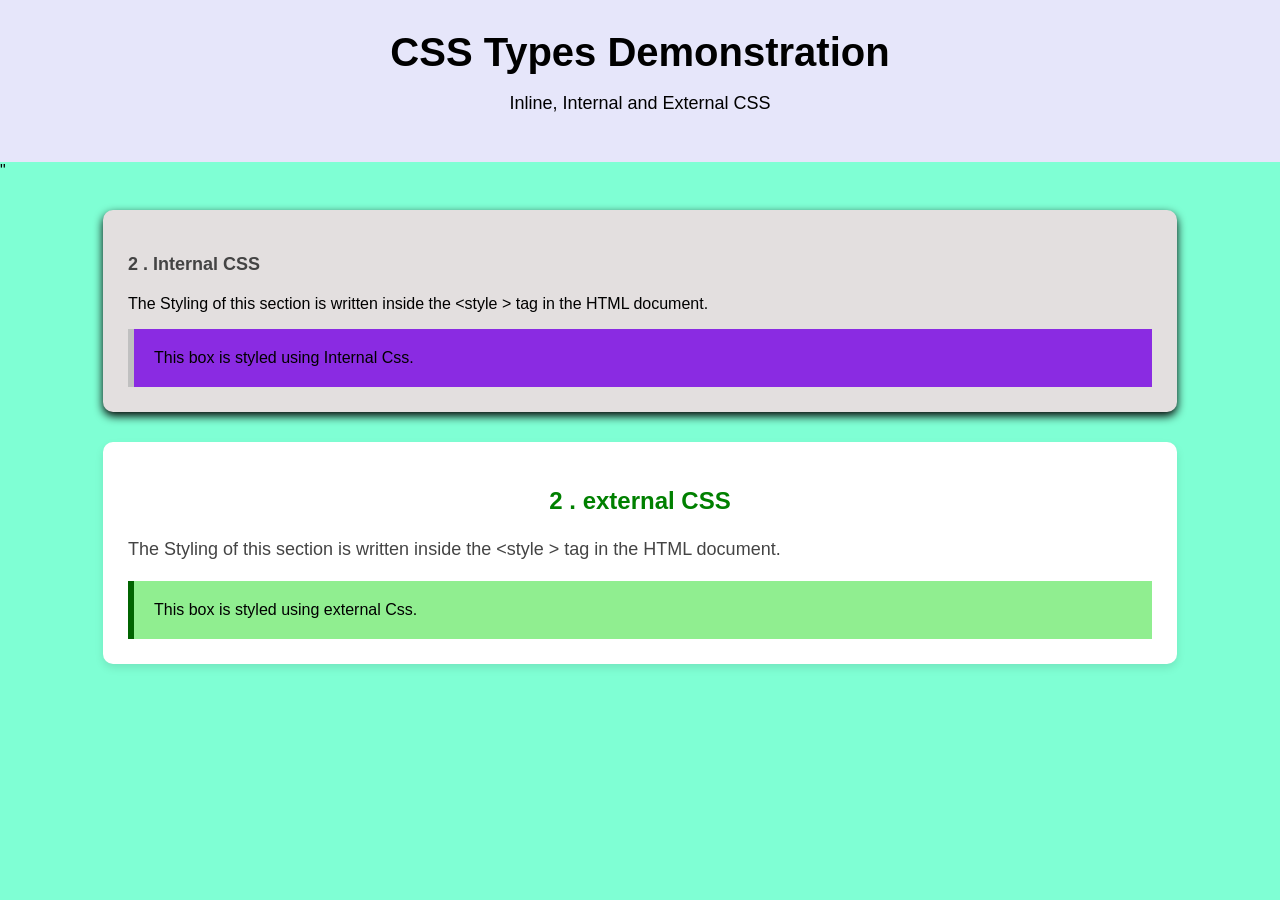
<file: CSS/index.html>
<!DOCTYPE html>
<html lang="en">
<head>
    <meta charset="UTF-8">
    <meta name="viewport" content="width=device-width, initial-scale=1.0">
    <title>CSS Types Demonstration</title>
    <!-- external CSS -->
     <link rel="stylesheet" href="style.css">
     <!-- internal CSS-->
      <style>
        body{
            background-color: aquamarine;
            font-family: Arial, sans-serif;
            margin: 0;
        }
        .internal-section{
            background-color: rgb(227, 223, 223);
            width: 80%;
            margin: 30px auto;
            padding: 25px;
            border-radius: 10px;
            box-shadow: 0 4px 10px rgba(0,0,0.1);
        }

        .internal-section h2  {
            font-size: 18px;
            line-height: 1.6;
            color: #444;
        }
        .internal-box {
            background-color: blueviolet;
            padding: 20px;
            border-left: 6px solid silver;
            margin-top: 15px;
        }
      </style>
</head>
<body>
    <!--inline CSS-->
    <header style="
    background-color: lavender;
    color: black;
    text-align: center;
    padding: 30px;
    ">
         <h1 style="font-size: 40px;margin: 0;">
            CSS Types Demonstration
        </h1>

        <p style="font-size: 18px;">
            Inline, Internal and External CSS
        </p>
</header>"

    <!--INTERNAL CSS SECTION-->
    <section class="internal-section">

    <h2>2 . Internal CSS</h2>
    <P>
        The Styling of this section is written inside the &lt;style &gt; tag in the HTML document.

    </P>
    <div class="internal-box">
        This box is styled using Internal Css.
    </div>
    </section>
    <section class="external-section">

    <h2>2 . external CSS</h2>
    <P>
        The Styling of this section is written inside the &lt;style &gt; tag in the HTML document.

    </P>
    <div class="external-box">
        This box is styled using external Css.
    </div>
    </section>
</body>
</html>
</file>
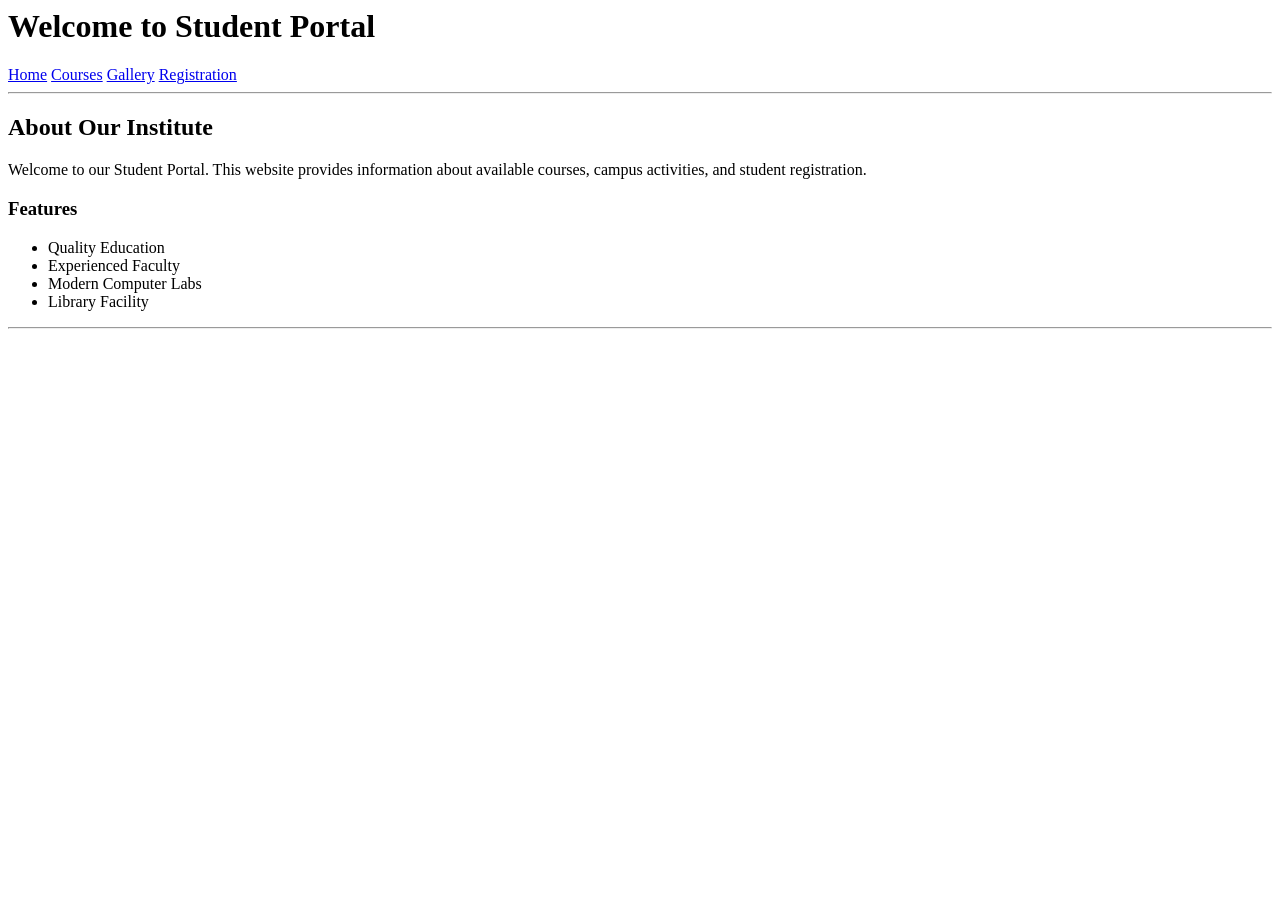
<file: Student Portal/index.html>
<html lang="en">
<head>
    <meta charset="UTF-8">
    <meta name="viewport" content="width=device-width, initial-scale=1.0">
    <title>Student Portal</title>
</head>
<body>
    <header>
        <h1>Welcome to Student Portal</h1>
        <nav>
            <a href="index.html">Home</a>
            <a href="courses.html">Courses</a>
            <a href="gallery.html">Gallery</a>
            <a href="registration.html">Registration</a>
        </nav>
    </header>

</body>
</html>
    <hr>

    <h2>About Our Institute</h2>

    <p>
        Welcome to our Student Portal. This website provides information
        about available courses, campus activities, and student registration.
    </p>

    <h3>Features</h3>

    <ul>
        <li>Quality Education</li>
        <li>Experienced Faculty</li>
        <li>Modern Computer Labs</li>
        <li>Library Facility</li>
    </ul>

    <hr>
</file>
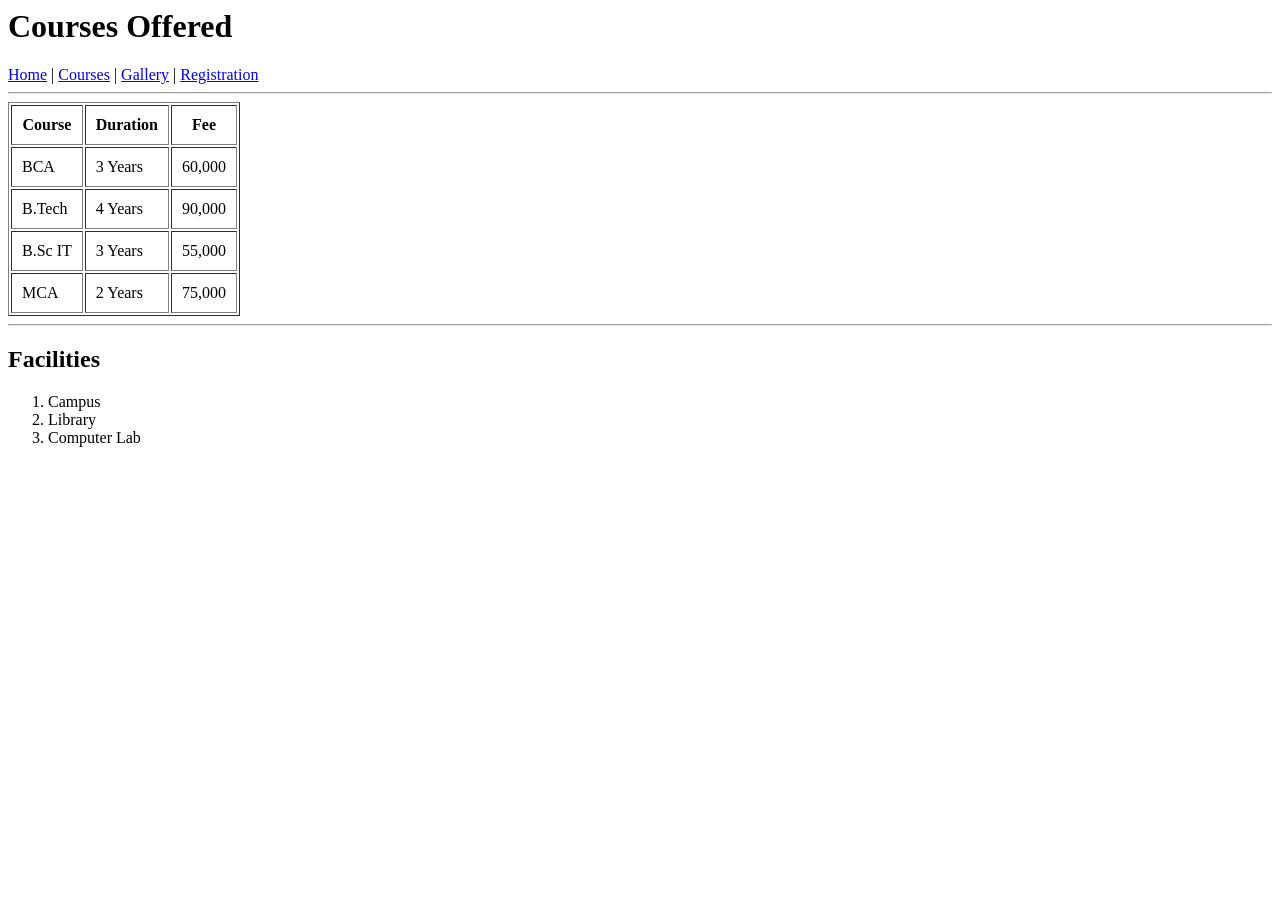
<file: Student Portal/courses.html>
<html lang="en">
<head>
    <meta charset="UTF-8">
    <meta http-equiv="X-UA-Compatible" content="IE=edge">
    <meta name="viewport" content="width=device-width, initial-scale=1.0">
    <title>Courses</title>
</head>

<body>

<h1>Courses Offered</h1>

<nav>
<a href="index.html">Home</a> |
<a href="courses.html">Courses</a> |
<a href="gallery.html">Gallery</a> |
<a href="registration.html">Registration</a> 
</nav>


<hr>

<table border="1" cellpadding="10">
    <tr>
        <th>Course</th>
        <th>Duration</th>
        <th>Fee</th>
    </tr>

    <tr>
        <td>BCA</td>
        <td>3 Years</td>
        <td>60,000</td>
    </tr>

    <tr>
        <td>B.Tech</td>
        <td>4 Years</td>
        <td>90,000</td>
    </tr>

    <tr>
        <td>B.Sc IT</td>
        <td>3 Years</td>
        <td>55,000</td>
    </tr>

    <tr>
        <td>MCA</td>
        <td>2 Years</td>
        <td>75,000</td>
    </tr>
</table>

<hr>

<h2>Facilities</h2>

<ol>
    <li>Campus</li>
    <li>Library</li>
    <li>Computer Lab</li>
</ol>

</body>
</html>
</file>
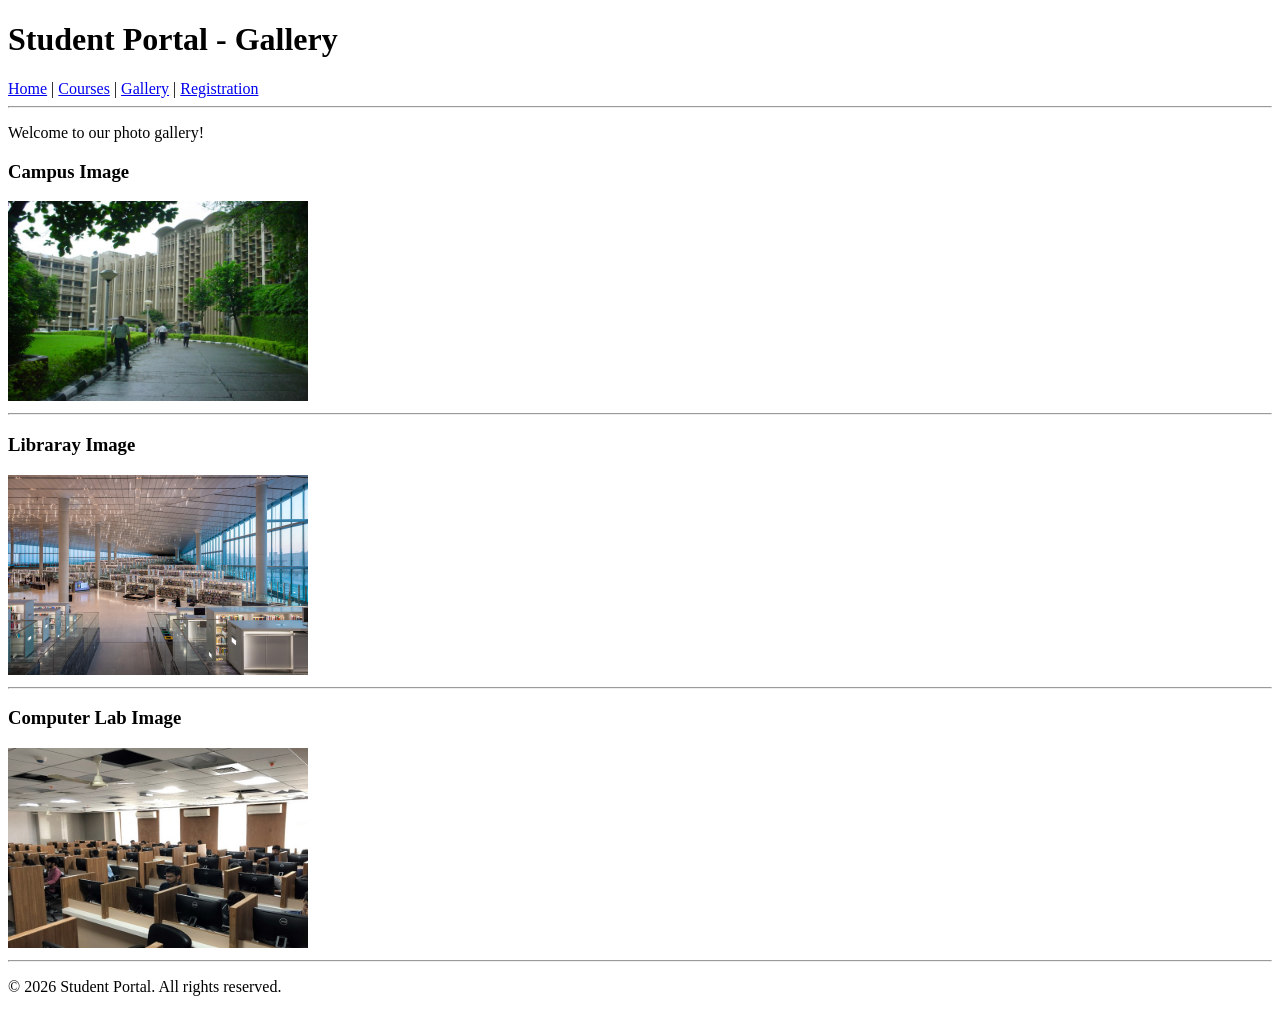
<file: Student Portal/Gallery.html>
<!DOCTYPE html>
<html lang="en">
<head>
    <meta charset="UTF-8">
    <meta name="viewport" content="width=device-width, initial-scale=1.0">
    <title>Gallery</title>
</head>
<body>
    <header>
        <h1>Student Portal - Gallery</h1>
        <nav>
            <a href="index.html">Home</a> |
            <a href="courses.html">Courses</a> |
            <a href="gallery.html">Gallery</a> |
            <a href="registration.html">Registration</a>
        </nav>
    </header>
    <hr>

    <p>Welcome to our photo gallery!</p>

    <h3>Campus Image</h3>
    <img src="iitbombay.jpg" alt="iitbombay Image" width="300" height="200">
    <hr>
    <h3>Libraray Image</h3>
    <img src="QNL.jpg" alt="QNL Image" width="300" height="200">
    <hr>
    <h3>Computer Lab Image</h3>
    <img src="Comp Lab.jpg" alt="Comp Lab Image" width="300" height="200">
    <hr>
    <footer>
        <p>&copy; 2026 Student Portal. All rights reserved.</p>
    </footer>
</body>
</html>
</file>
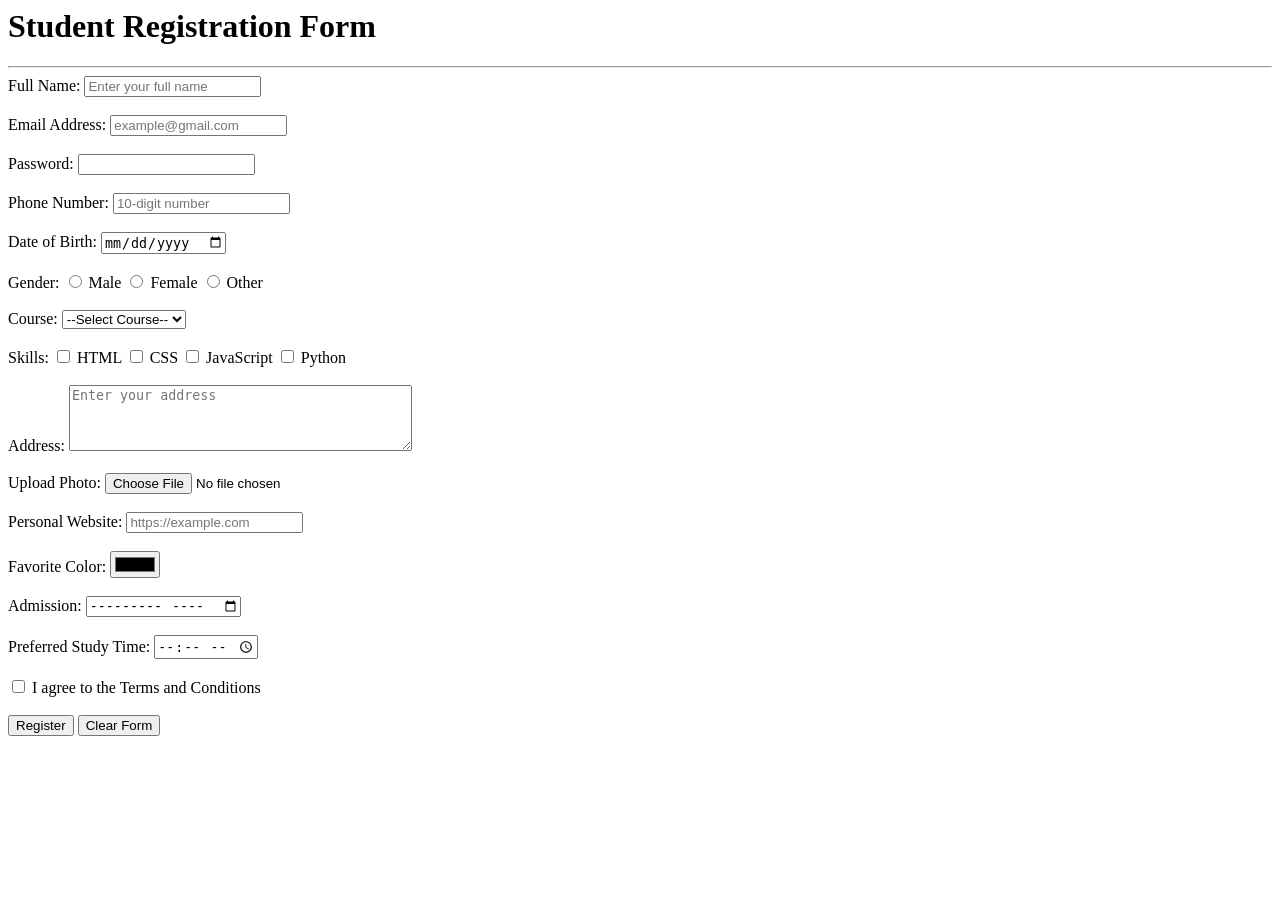
<file: Student Portal/registration.html>
<html lang="en">
<head>
    <meta charset="UTF-8">
    <meta name="viewport" content="width=device-width, initial-scale=1.0">
    <title>Student Registration</title>
</head>
<body>
    <h1>Student Registration Form</h1>
    <hr>

    <form action="#" method="post">
        <label for="fullname">Full Name:</label>
        <input type="text" id="fullname" name="fullname" placeholder="Enter your full name" required>
        <br><br>

        <label for="email">Email Address:</label>
        <input type="email" id="email" name="email" placeholder="example@gmail.com" required>
        <br><br>

        <label for="password">Password:</label>
        <input type="password" id="password" name="password" ninelength="6" required>
        <br><br>

        <label for="phone">Phone Number:</label>
        <input type="tel" id="phone" name="phone" pattern="[0-9] {10}" placeholder="10-digit number" required>
        <br><br>

        <label for="dob">Date of Birth:</label>
        <input type="date" id="dob" name="dob" required>
        <br><br>

        <label>Gender:</label>
        <input type="radio" id="male" name="gender" value="Male">
        <label for="male">Male</label>
        
        <input type="radio" id="female" name="gender" value="Female">
        <label for="female">Female</label>
        
        <input type="radio" id="other" name="gender" value="Other">
        <label for="other">Other</label>
        <br><br>

        <label for="course">Course:</label>
        <select id="course" name="course" required>
            <option value="">--Select Course--</option>
            <option>BCA</option>
            <option>B.Tech</option>
            <option>B.Sc</option>
            <option>MCA</option>
            <option>M.Tech</option>
        </select>
        <br><br>

        <label>Skills:</label>
        <input type="checkbox" id="html" name="skills" value="HTML">
        <label for="html">HTML</label>

        <input type="checkbox" id="css" name="skills" value="CSS">
        <label for="css">CSS</label>

        <input type="checkbox" id="js" name="skills" value="JavaScript">
        <label for="js">JavaScript</label>

        <input type="checkbox" id="python" name="skills" value="Python">
        <label for="python">Python</label>
        <br><br>

        <label for="address">Address:</label>
        <textarea id="address" name="address" rows="4" cols="40" placeholder="Enter your address"></textarea>
        <br><br>

        <label for="photo">Upload Photo:</label>
        <input type="file" id="photo" name="photo" accept="image/*">
        <br><br>

        <label for="website">Personal Website:</label>
        <input type="url" id="website" name="website" placeholder="https://example.com">
        <br><br>

        <label for="favcolor">Favorite Color:</label>
        <input type="color" id="favcolor" name="favcolor">
        <br><br>

        <label for="admission">Admission:</label>
        <input type="month" id="admission" name="admission">
        <br><br>

        <label for="sudytime">Preferred Study Time:</label>
        <input type="time" id="studytime" name="studytime">
        <br><br>

        <input type="checkbox" id="agree" required>
        <label for="agree">I agree to the Terms and Conditions</label>
        <br><br>

        <input type="submit" value="Register">
        <input type="reset" value="Clear Form">

</body>
</html>
</file>
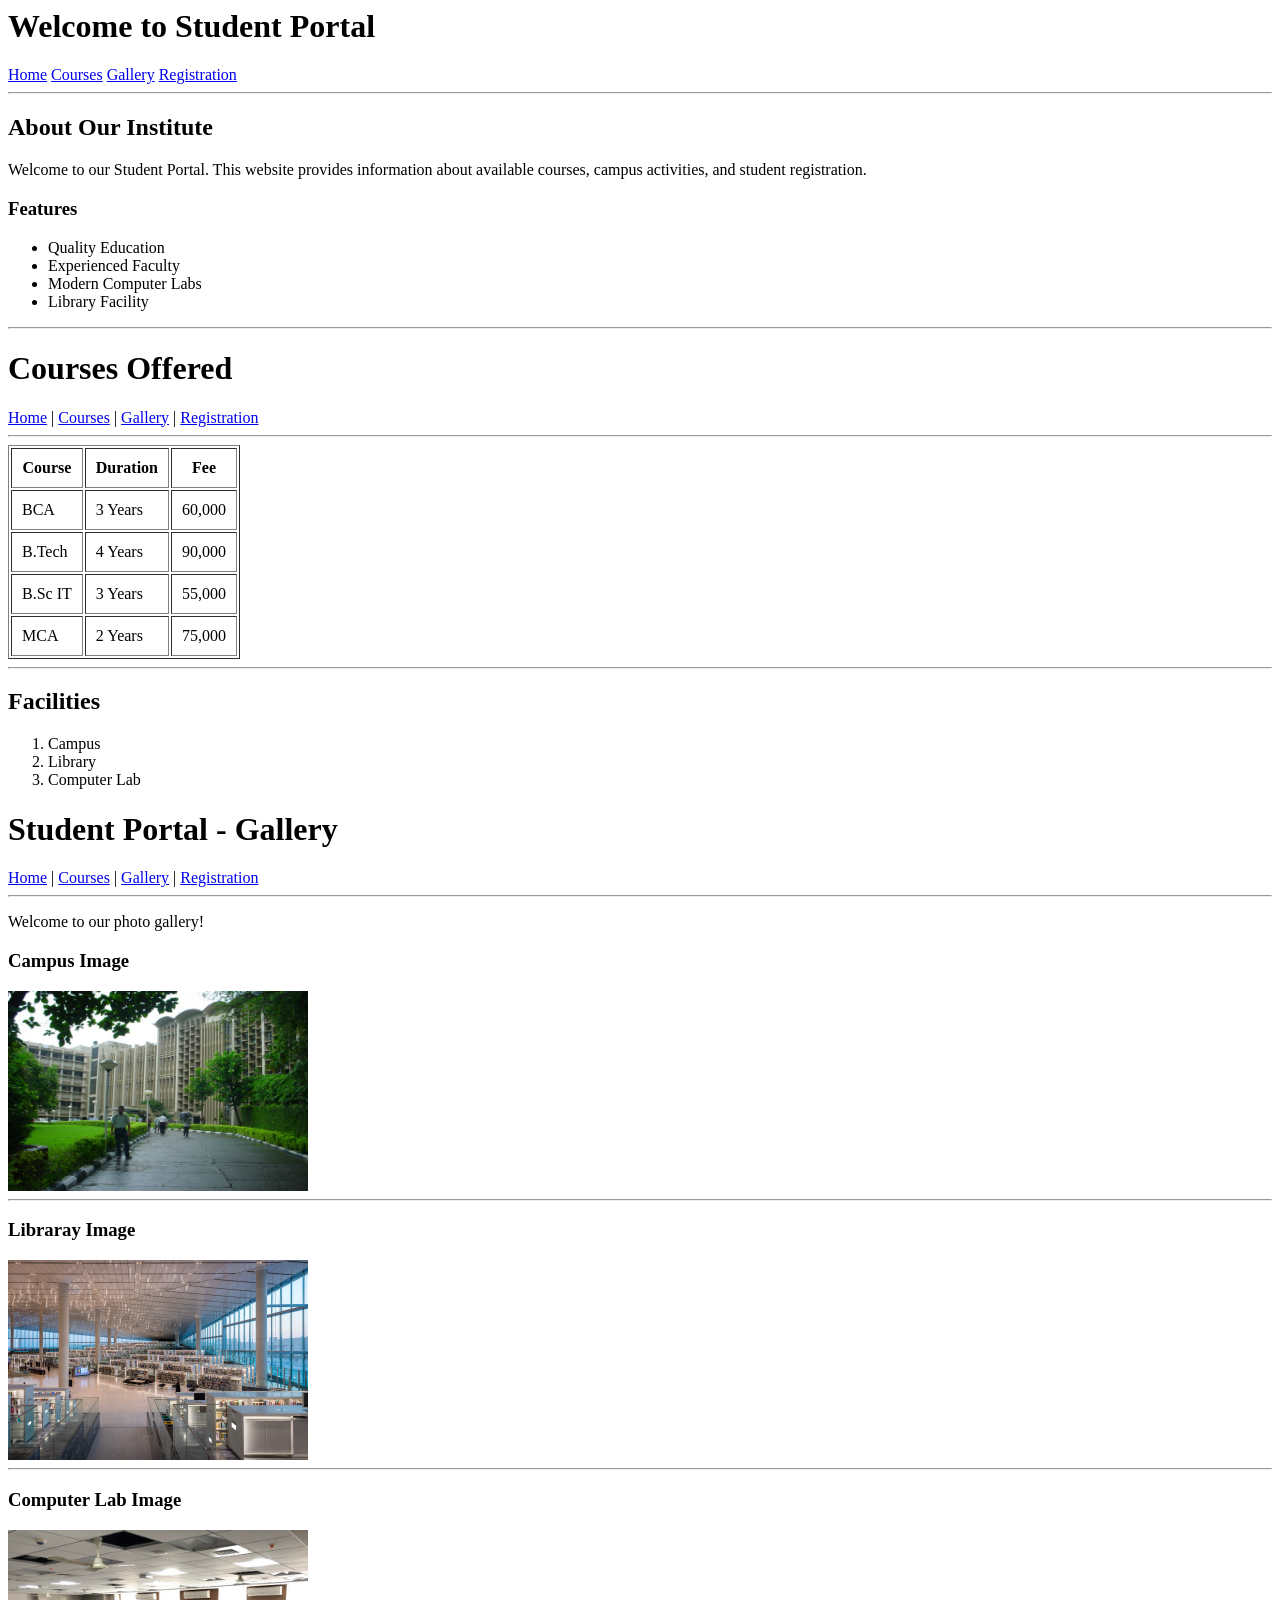
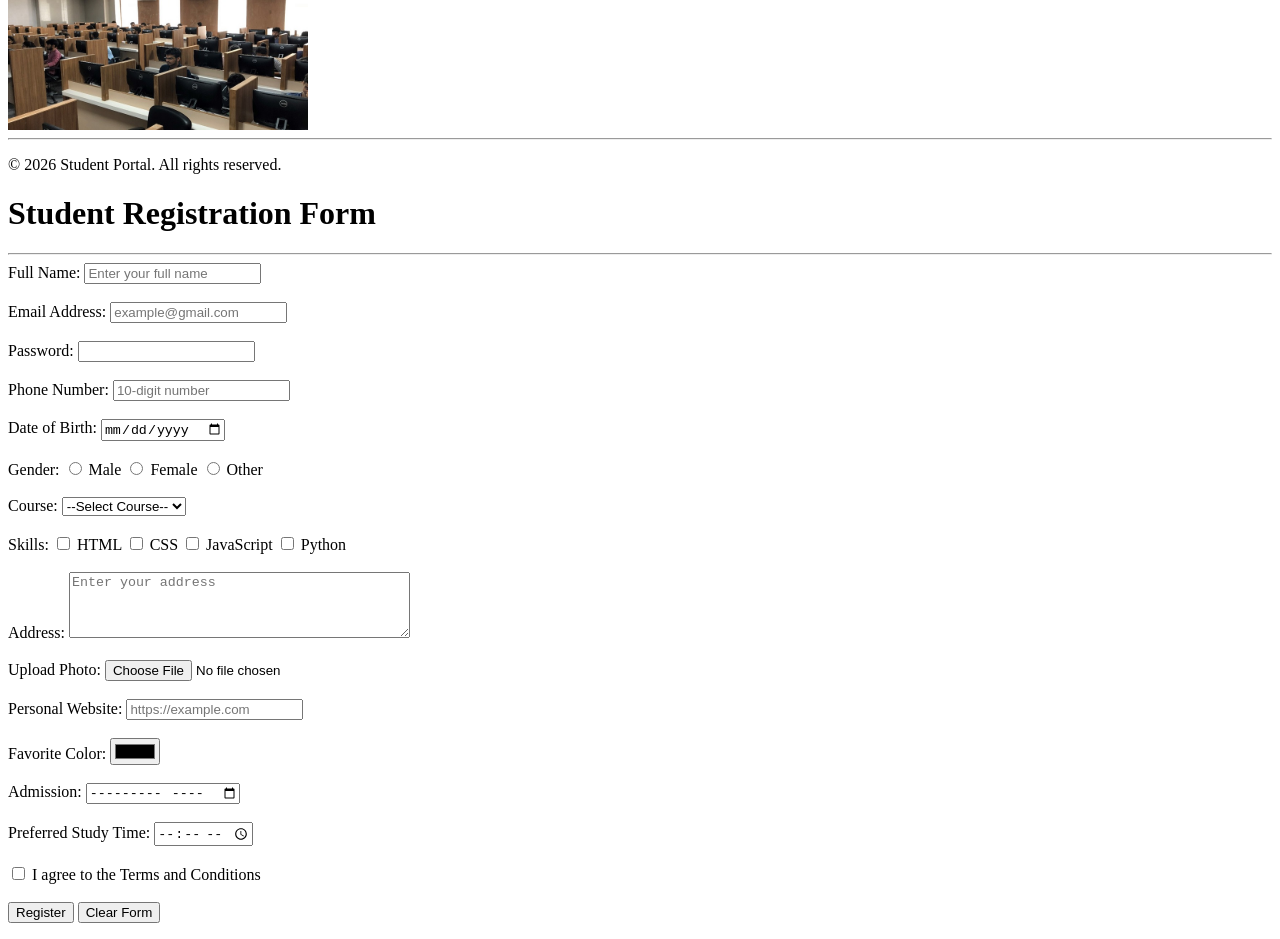
<file: Student Portal/SP.html>
<html lang="en">
<head>
    <meta charset="UTF-8">
    <meta name="viewport" content="width=device-width, initial-scale=1.0">
    <title>Student Portal</title>
</head>
<body>
    <header>
        <h1>Welcome to Student Portal</h1>
        <nav>
            <a href="index.html">Home</a>
            <a href="courses.html">Courses</a>
            <a href="gallery.html">Gallery</a>
            <a href="registration.html">Registration</a>
        </nav>
    </header>

</body>
</html>
    <hr>

    <h2>About Our Institute</h2>

    <p>
        Welcome to our Student Portal. This website provides information
        about available courses, campus activities, and student registration.
    </p>

    <h3>Features</h3>

    <ul>
        <li>Quality Education</li>
        <li>Experienced Faculty</li>
        <li>Modern Computer Labs</li>
        <li>Library Facility</li>
    </ul>

    <hr>

    <html lang="en">
<head>
    <meta charset="UTF-8">
    <meta http-equiv="X-UA-Compatible" content="IE=edge">
    <meta name="viewport" content="width=device-width, initial-scale=1.0">
    <title>Courses</title>
</head>

<body>

<h1>Courses Offered</h1>

<nav>
<a href="index.html">Home</a> |
<a href="courses.html">Courses</a> |
<a href="gallery.html">Gallery</a> |
<a href="registration.html">Registration</a> 
</nav>


<hr>

<table border="1" cellpadding="10">
    <tr>
        <th>Course</th>
        <th>Duration</th>
        <th>Fee</th>
    </tr>

    <tr>
        <td>BCA</td>
        <td>3 Years</td>
        <td>60,000</td>
    </tr>

    <tr>
        <td>B.Tech</td>
        <td>4 Years</td>
        <td>90,000</td>
    </tr>

    <tr>
        <td>B.Sc IT</td>
        <td>3 Years</td>
        <td>55,000</td>
    </tr>

    <tr>
        <td>MCA</td>
        <td>2 Years</td>
        <td>75,000</td>
    </tr>
</table>

<hr>

<h2>Facilities</h2>

<ol>
    <li>Campus</li>
    <li>Library</li>
    <li>Computer Lab</li>
</ol>

</body>
</html>
<!DOCTYPE html>
<html lang="en">
<head>
    <meta charset="UTF-8">
    <meta name="viewport" content="width=device-width, initial-scale=1.0">
    <title>Gallery</title>
</head>
<body>
    <header>
        <h1>Student Portal - Gallery</h1>
        <nav>
            <a href="index.html">Home</a> |
            <a href="courses.html">Courses</a> |
            <a href="gallery.html">Gallery</a> |
            <a href="registration.html">Registration</a>
        </nav>
    </header>
    <hr>

    <p>Welcome to our photo gallery!</p>

    <h3>Campus Image</h3>
    <img src="iitbombay.jpg" alt="iitbombay Image" width="300" height="200">
    <hr>
    <h3>Libraray Image</h3>
    <img src="QNL.jpg" alt="QNL Image" width="300" height="200">
    <hr>
    <h3>Computer Lab Image</h3>
    <img src="Comp Lab.jpg" alt="Comp Lab Image" width="300" height="200">
    <hr>
    <footer>
        <p>&copy; 2026 Student Portal. All rights reserved.</p>
    </footer>
</body>
</html>
<html lang="en">
<head>
    <meta charset="UTF-8">
    <meta name="viewport" content="width=device-width, initial-scale=1.0">
    <title>Student Registration</title>
</head>
<body>
    <h1>Student Registration Form</h1>
    <hr>

    <form action="#" method="post">
        <label for="fullname">Full Name:</label>
        <input type="text" id="fullname" name="fullname" placeholder="Enter your full name" required>
        <br><br>

        <label for="email">Email Address:</label>
        <input type="email" id="email" name="email" placeholder="example@gmail.com" required>
        <br><br>

        <label for="password">Password:</label>
        <input type="password" id="password" name="password" ninelength="6" required>
        <br><br>

        <label for="phone">Phone Number:</label>
        <input type="tel" id="phone" name="phone" pattern="[0-9] {10}" placeholder="10-digit number" required>
        <br><br>

        <label for="dob">Date of Birth:</label>
        <input type="date" id="dob" name="dob" required>
        <br><br>

        <label>Gender:</label>
        <input type="radio" id="male" name="gender" value="Male">
        <label for="male">Male</label>
        
        <input type="radio" id="female" name="gender" value="Female">
        <label for="female">Female</label>
        
        <input type="radio" id="other" name="gender" value="Other">
        <label for="other">Other</label>
        <br><br>

        <label for="course">Course:</label>
        <select id="course" name="course" required>
            <option value="">--Select Course--</option>
            <option>BCA</option>
            <option>B.Tech</option>
            <option>B.Sc</option>
            <option>MCA</option>
            <option>M.Tech</option>
        </select>
        <br><br>

        <label>Skills:</label>
        <input type="checkbox" id="html" name="skills" value="HTML">
        <label for="html">HTML</label>

        <input type="checkbox" id="css" name="skills" value="CSS">
        <label for="css">CSS</label>

        <input type="checkbox" id="js" name="skills" value="JavaScript">
        <label for="js">JavaScript</label>

        <input type="checkbox" id="python" name="skills" value="Python">
        <label for="python">Python</label>
        <br><br>

        <label for="address">Address:</label>
        <textarea id="address" name="address" rows="4" cols="40" placeholder="Enter your address"></textarea>
        <br><br>

        <label for="photo">Upload Photo:</label>
        <input type="file" id="photo" name="photo" accept="image/*">
        <br><br>

        <label for="website">Personal Website:</label>
        <input type="url" id="website" name="website" placeholder="https://example.com">
        <br><br>

        <label for="favcolor">Favorite Color:</label>
        <input type="color" id="favcolor" name="favcolor">
        <br><br>

        <label for="admission">Admission:</label>
        <input type="month" id="admission" name="admission">
        <br><br>

        <label for="sudytime">Preferred Study Time:</label>
        <input type="time" id="studytime" name="studytime">
        <br><br>

        <input type="checkbox" id="agree" required>
        <label for="agree">I agree to the Terms and Conditions</label>
        <br><br>

        <input type="submit" value="Register">
        <input type="reset" value="Clear Form">

</body>
</html>
</file>
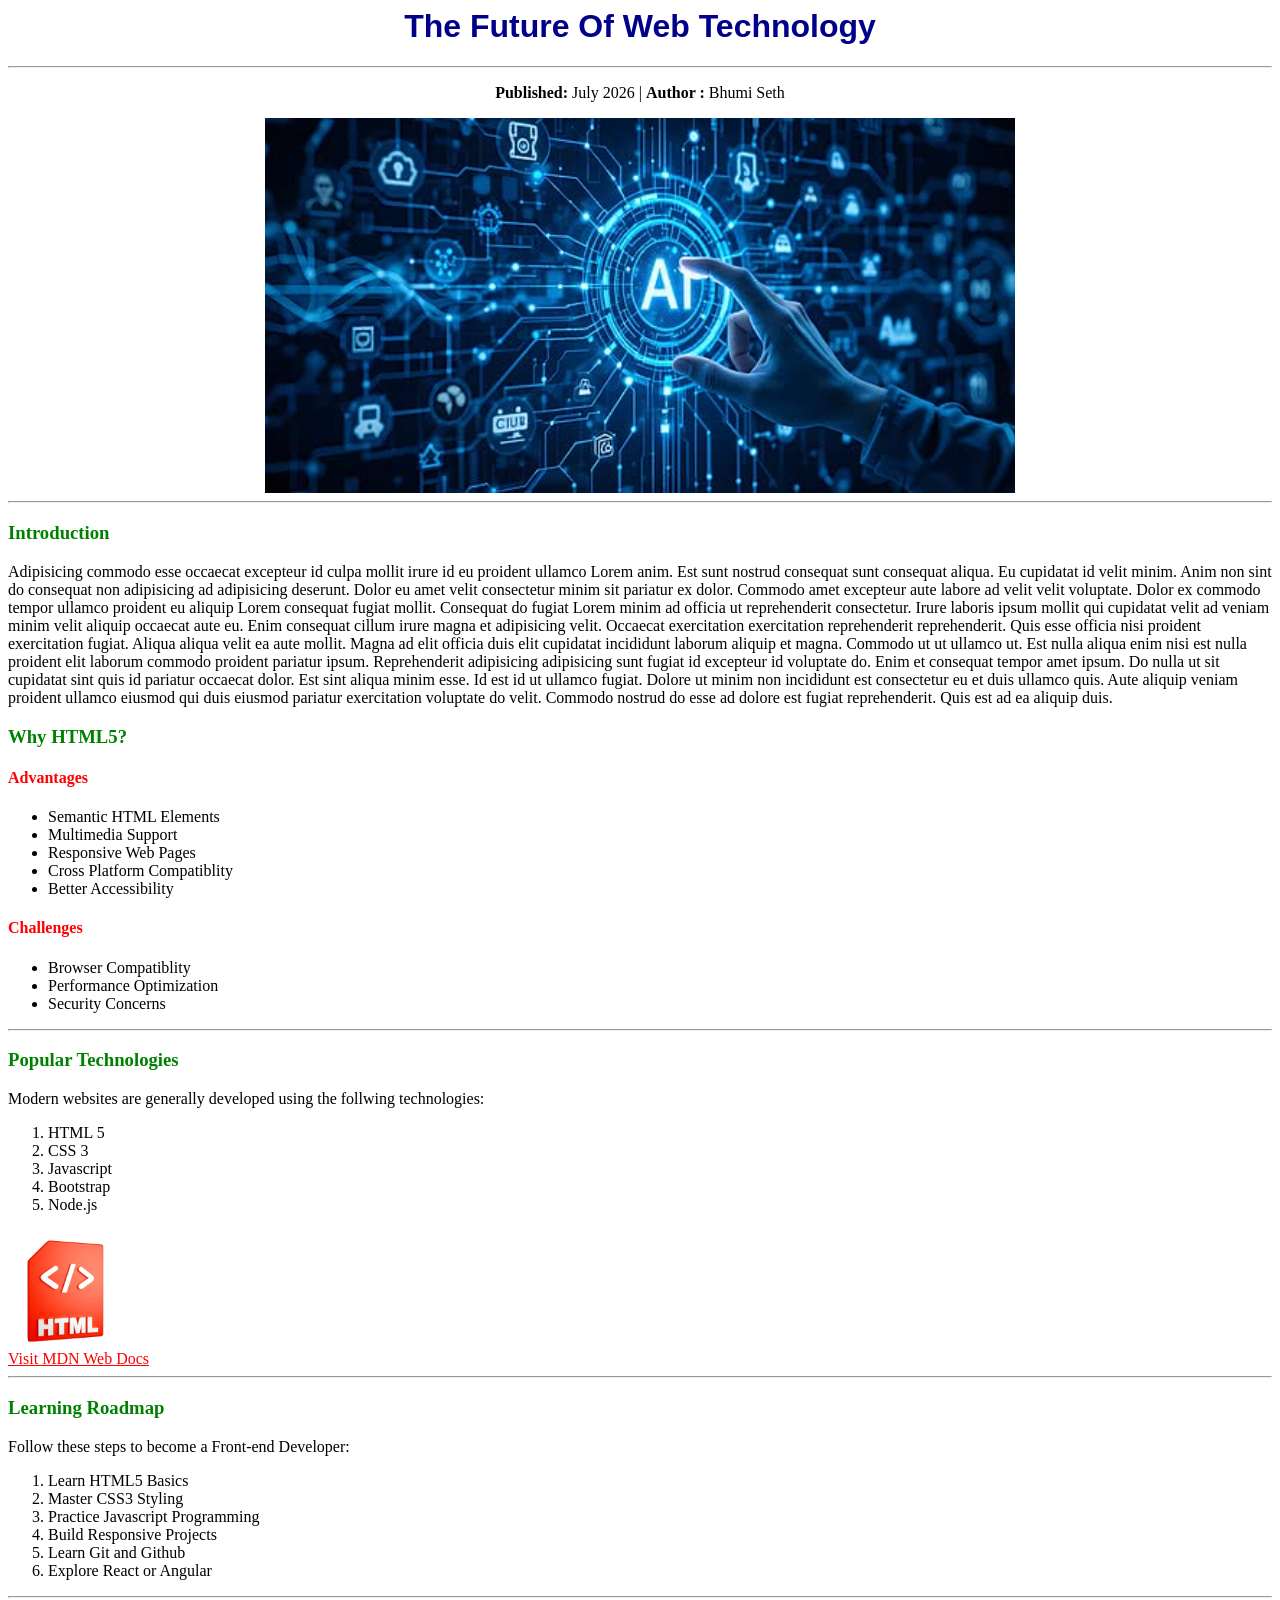
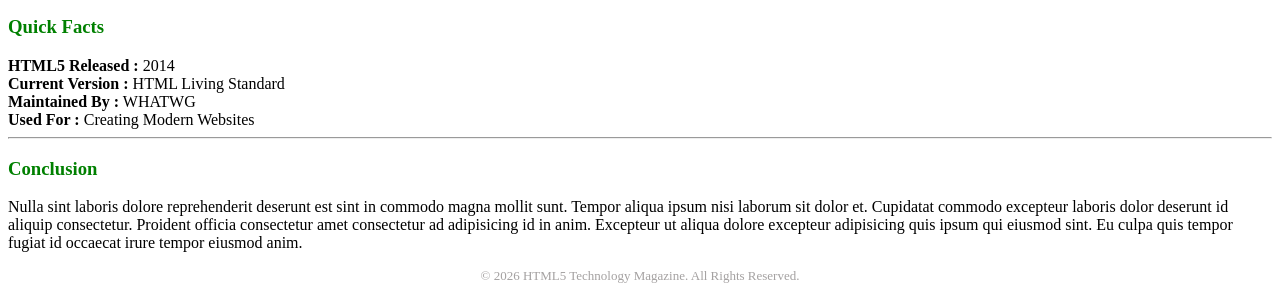
<file: Tech Magazine/tech magazine.html>
<html lang="en">
<head>
    <meta charset="UTF-8">
    <meta http-equiv="X-UA-Compatible" content="IE=edge">
    <meta name="viewport" content="width=device-width, initial-scale=1.0">
    <title>article</title>
    <h1 style="color: darkblue; font-family: 'Franklin Gothic Medium', 'Arial Narrow', Arial, sans-serif; text-align: center;">The Future Of Web Technology</h1>
    <hr>
    <p style="text-align:center"><b>Published:</b> July 2026 | <b>Author :</b> Bhumi Seth</p>
    <img src="pic.jpg" style="width: 750px; display: block; margin: 0 auto;" alt="Web Technology Banner">    
    <hr>
    <h3 style="color: green;">Introduction</h3>
    <p>Adipisicing commodo esse occaecat excepteur id culpa mollit irure id eu proident ullamco Lorem anim. Est sunt nostrud consequat sunt consequat aliqua. Eu cupidatat id velit minim. Anim non sint do consequat non adipisicing ad adipisicing deserunt. Dolor eu amet velit consectetur minim sit pariatur ex dolor. Commodo amet excepteur aute labore ad velit velit voluptate.

Dolor ex commodo tempor ullamco proident eu aliquip Lorem consequat fugiat mollit. Consequat do fugiat Lorem minim ad officia ut reprehenderit consectetur. Irure laboris ipsum mollit qui cupidatat velit ad veniam minim velit aliquip occaecat aute eu. Enim consequat cillum irure magna et adipisicing velit. Occaecat exercitation exercitation reprehenderit reprehenderit. Quis esse officia nisi proident exercitation fugiat. Aliqua aliqua velit ea aute mollit.

Magna ad elit officia duis elit cupidatat incididunt laborum aliquip et magna. Commodo ut ut ullamco ut. Est nulla aliqua enim nisi est nulla proident elit laborum commodo proident pariatur ipsum. Reprehenderit adipisicing adipisicing sunt fugiat id excepteur id voluptate do. Enim et consequat tempor amet ipsum.

Do nulla ut sit cupidatat sint quis id pariatur occaecat dolor. Est sint aliqua minim esse. Id est id ut ullamco fugiat. Dolore ut minim non incididunt est consectetur eu et duis ullamco quis. Aute aliquip veniam proident ullamco eiusmod qui duis eiusmod pariatur exercitation voluptate do velit. Commodo nostrud do esse ad dolore est fugiat reprehenderit. Quis est ad ea aliquip duis.</p>
<h3 style="color: green;">Why HTML5?</h3>
<h4 style="color: red;">Advantages</h4>
<ul>
    <li>Semantic HTML Elements</li>
    <li>Multimedia Support</li>
    <li>Responsive Web Pages</li>
    <li>Cross Platform Compatiblity</li>
    <li>Better Accessibility</li>
</ul>
<h4 style="color: red;">Challenges</h4>
<ul>
    <li>Browser Compatiblity</li>
    <li>Performance Optimization</li>
    <li>Security Concerns</li>
</ul>
<hr>
<h3 style="color: green;">Popular Technologies</h3>
<p>Modern websites are generally developed using the follwing technologies:</p>
<ol>
    <li>HTML 5</li>
    <li>CSS 3</li>
    <li>Javascript</li>
    <li>Bootstrap</li>
    <li>Node.js</li>
</ol>
<img src="Html.avif" style="width: 120px;" alt="HTML Logo"> 
<a style="color: red; display: block;" href="https://developer.mozilla.org/en-US/">Visit MDN Web Docs</a>
<hr>
<h3 style="color: green;">Learning Roadmap</h3>
<p>Follow these steps to become a Front-end Developer:</p>
<ol>
    <li>Learn HTML5 Basics</li>
    <li>Master CSS3 Styling</li>
    <li>Practice Javascript Programming</li>
    <li>Build Responsive Projects</li>
    <li>Learn Git and Github</li>
    <li>Explore React or Angular</li>
</ol>
<hr>
<h3 style="color: green;">Quick Facts</h3>
<div>
    <b>HTML5 Released :</b> 2014<br>
    <b>Current Version :</b> HTML Living Standard<br>
    <b>Maintained By :</b> WHATWG<br>
    <b>Used For :</b> Creating Modern Websites
  </div>
  <hr>
  <h3 style="color: green;">Conclusion</h3>
  <p>Nulla sint laboris dolore reprehenderit deserunt est sint in commodo magna mollit sunt. Tempor aliqua ipsum nisi laborum sit dolor et. Cupidatat commodo excepteur laboris dolor deserunt id aliquip consectetur. Proident officia consectetur amet consectetur ad adipisicing id in anim. Excepteur ut aliqua dolore excepteur adipisicing quis ipsum qui eiusmod sint. Eu culpa quis tempor fugiat id occaecat irure tempor eiusmod anim.</p>
  <div style="text-align: center;font-size: small; color: rgb(164, 161, 161);">
    &copy; 2026 HTML5 Technology Magazine. All Rights Reserved.
  </div>
  </head>
<body>
    
</body>
</html>
</file>
<file: CSS/style.css>
.external-section{            
    background-color: white;
    width:80%;
    margin: 30px auto;
    padding:25px;
    border-radius: 10px;
    box-shadow: 0 4px 8px rgba(0,0,0,0.1);
}
        
.external-section h2{
    color: green;
    text-align: center;
}

.external-section p{
    color: #444;
    font-size: 18px;
    line-height: 1.6;
}

.external-box{
    background-color: lightgreen;
    padding: 20px;
    border-left: 6px solid darkgreen;
    margin-top: 15px;
}
</file>
